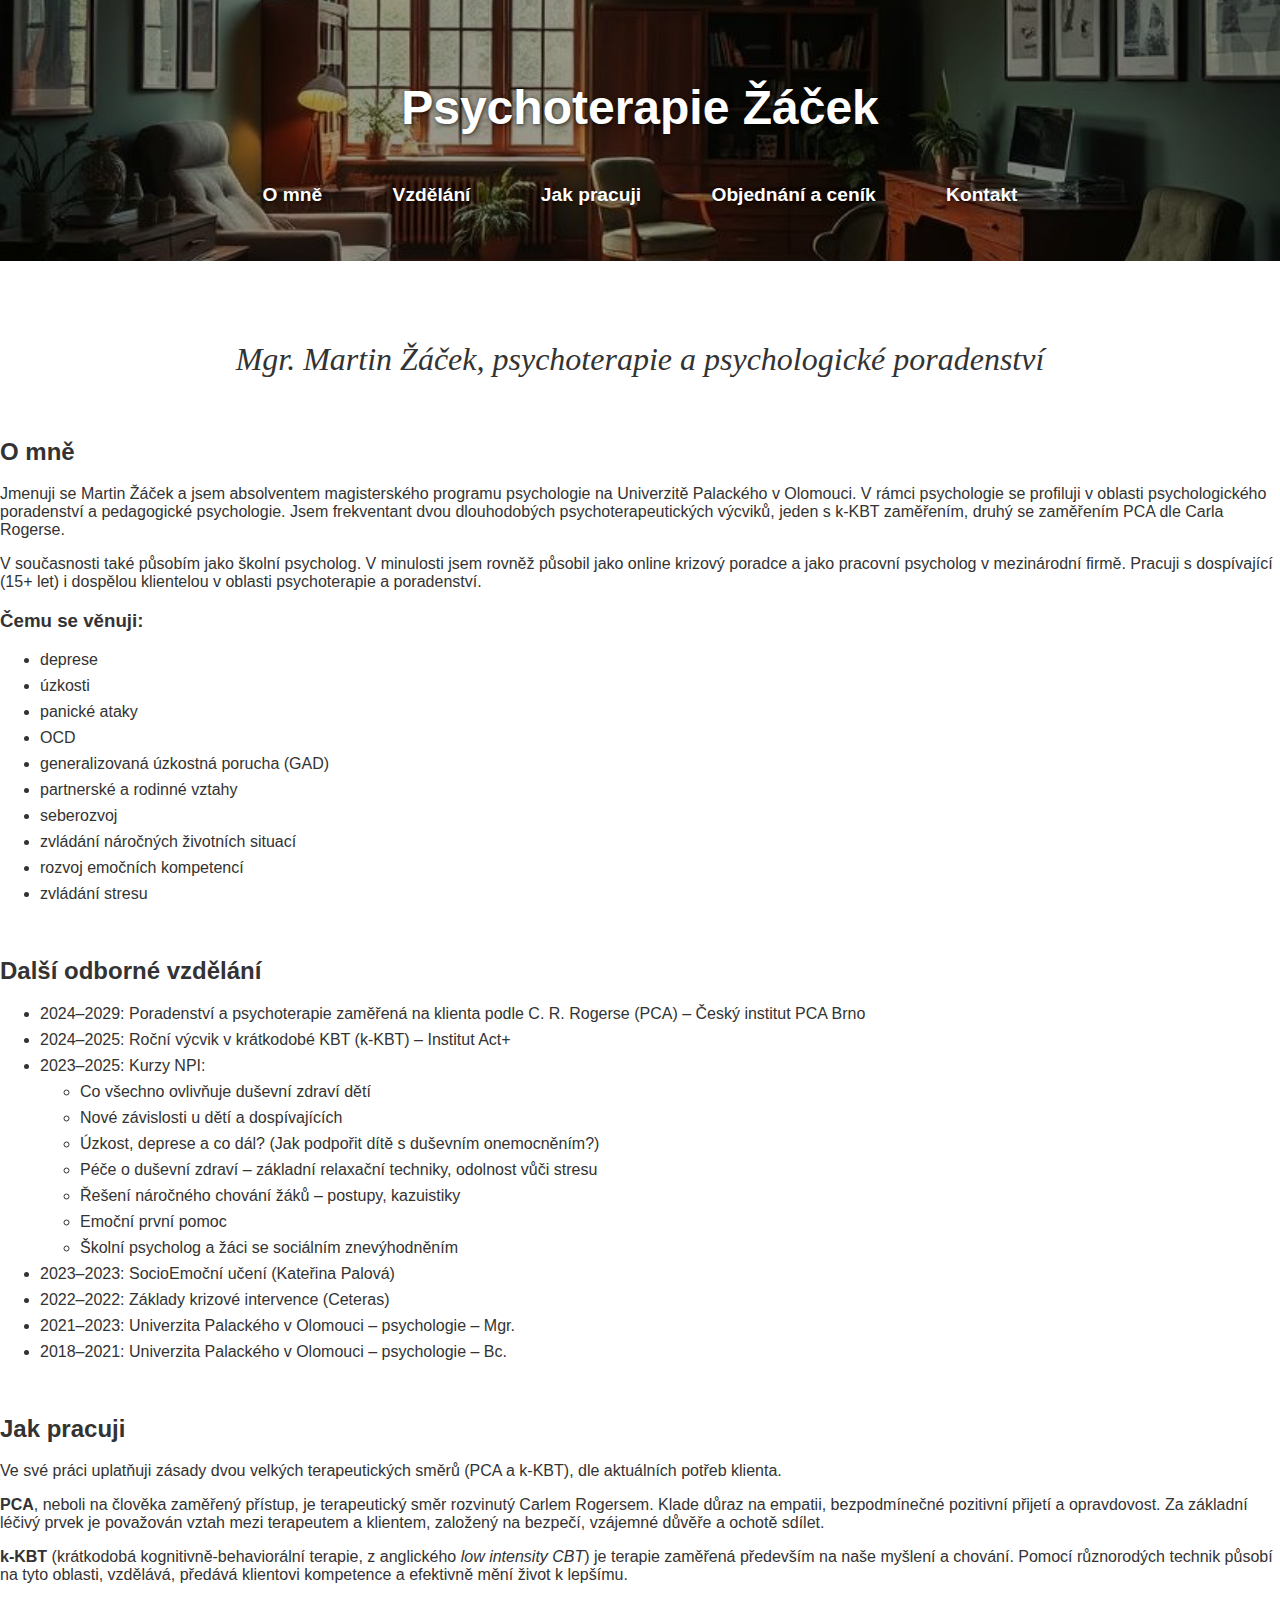
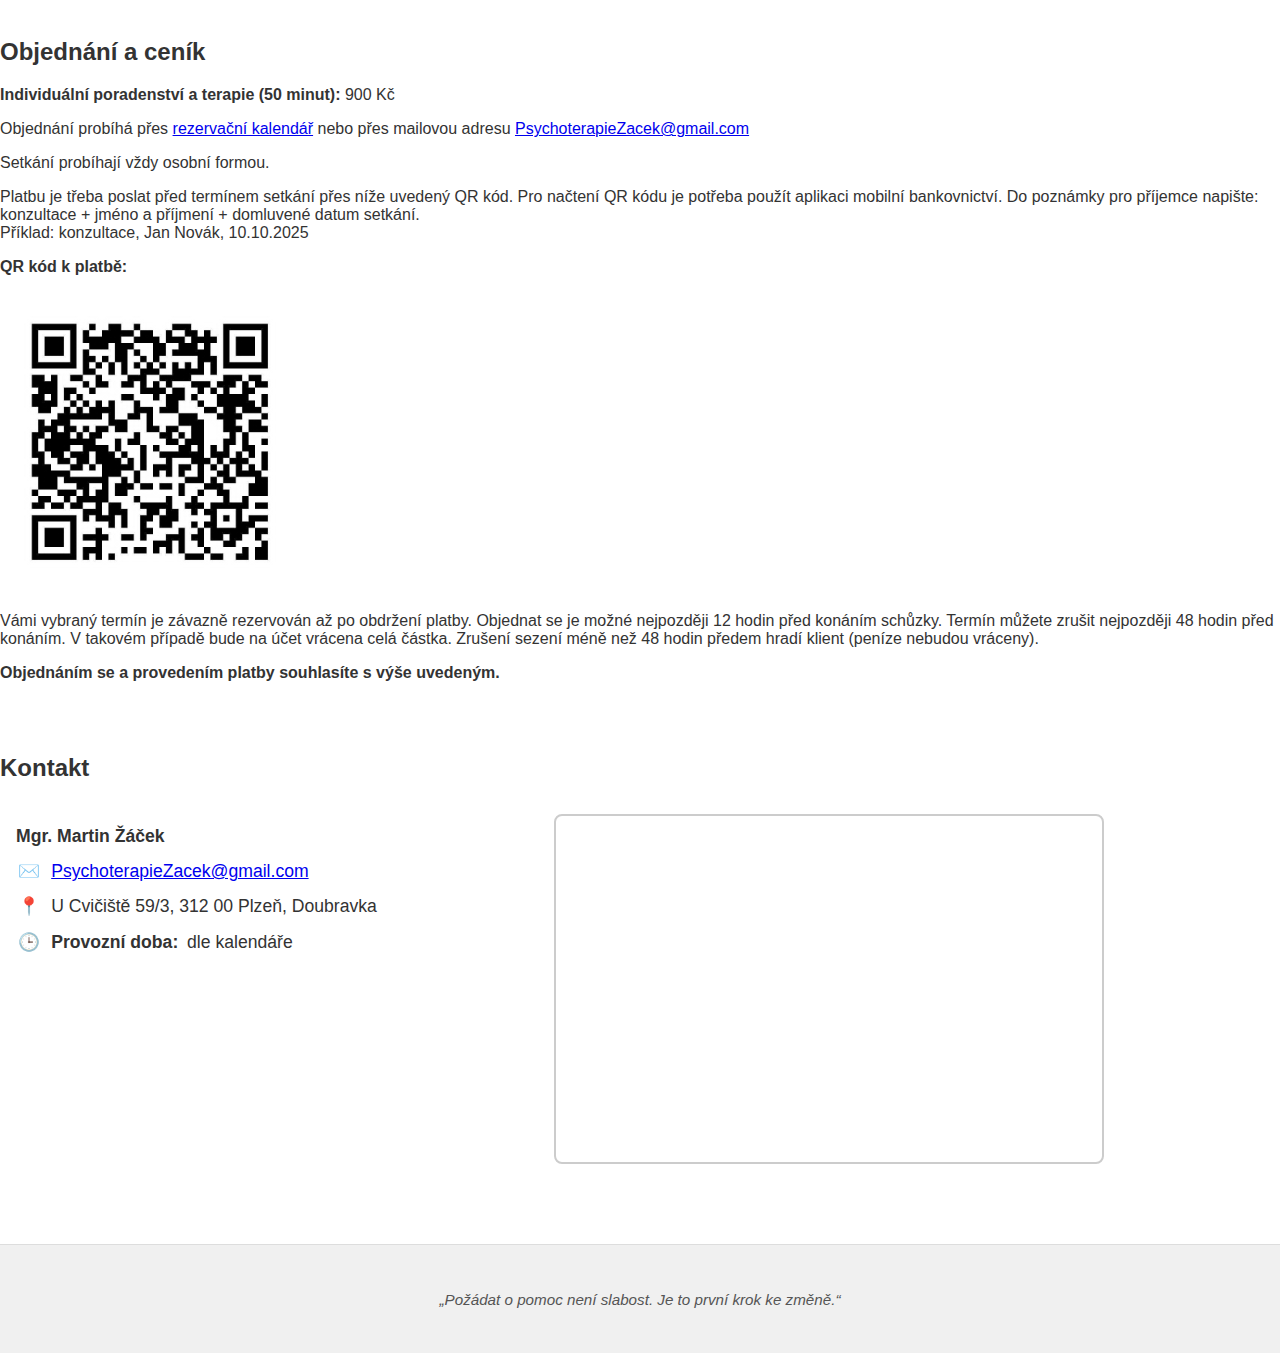
<file: index.html>
<!DOCTYPE html>
<html lang="cs">
<head>
  <meta charset="UTF-8">
  <title>Psychoterapie Mgr. Žáček | Individuální psychologická pomoc v Plzni</title>
  <meta name="description" content="Psychoterapie pro dospělé a dospívající v Plzni. KBT a PCA terapie na úzkosti, deprese, OCD, stres i vztahy. Objednání online u Mgr. Martina Žáčka.">
  <meta name="viewport" content="width=device-width, initial-scale=1.0">
  <meta name="robots" content="index, follow">
  
  <meta property="og:title" content="Psychoterapie Martin Žáček – Plzeň">
  <meta name="description" content="Psychoterapie pro dospělé a dospívající v Plzni. KBT a PCA terapie na úzkosti, deprese, OCD, stres i vztahy. Objednání online u Mgr. Martina Žáčka.">
  <meta property="og:url" content="https://psychoterapie-zacek.cz/">
  <meta property="og:type" content="website">

  <meta name="twitter:card" content="summary">
  <meta name="twitter:title" content="Psychoterapie Martin Žáček – Plzeň">
  <meta name="description" content="Psychoterapie pro dospělé a dospívající v Plzni. KBT a PCA terapie na úzkosti, deprese, OCD, stres i vztahy. Objednání online u Mgr. Martina Žáčka.">


  <meta property="og:image" content="https://psychoterapie-zacek.cz/favicon.png" />
  <meta property="og:image:alt" content="Psychoterapie Žáček logo or preview image" />
  <meta property="og:image:width" content="400" />
  <meta property="og:image:height" content="400" />

  <link rel="icon" href="https://psychoterapie-zacek.cz/favicon.png" type="image/png">
  <link rel="stylesheet" href="style.css">


  <script type="application/ld+json">
  {
    "@context": "https://schema.org",
    "@type": "ProfessionalService",
    "name": "Mgr. Martin Žáček",
    "email": "mailto:PsychoterapieZacek@gmail.com",
    "url": "https://psychoterapie-zacek.cz",
    "logo": "https://psychoterapie-zacek.cz/favicon.png",
    "address": {
      "@type": "PostalAddress",
      "streetAddress": "U Cvičiště 59/3",
      "addressLocality": "Plzeň",
      "postalCode": "31200",
      "addressCountry": "CZ"
    },
    "areaServed": "Plzeň",
    "description": "Psychoterapie pro dospělé a dospívající – KBT, PCA, úzkosti, deprese, OCD, stres, vztahy.",
    "priceRange": "800-1200 CZK",
    "knowsAbout": [
      "psychoterapie dospělých",
      "psychoterapie dětí",
      "psychoterapie dospívajících",
      "KBT",
      "PCA",
      "úzkosti",
      "deprese",
      "OCD",
      "stres",
      "vztahové problémy"
    ]
  }
  </script>

</head>
<body>
  <header class="hero">
    <div class="overlay">
      <h1>Psychoterapie Žáček</h1>
      <nav>
        <ul>
          <li><a href="#" data-target="omne">O mně</a></li>
          <li><a href="#" data-target="vzdelani">Vzdělání</a></li>
          <li><a href="#" data-target="jak-pracuji">Jak pracuji</a></li>
          <li><a href="#" data-target="cenik">Objednání a ceník</a></li>
          <li><a href="#" data-target="kontakt">Kontakt</a></li>
        </ul>
      </nav>
    </div>
  </header>
  <script>
    document.querySelectorAll('a[data-target]').forEach(link => {
      link.addEventListener('click', function(e) {
        e.preventDefault();
        const sectionId = this.getAttribute('data-target');
        const section = document.getElementById(sectionId);
        if (section) {
          section.scrollIntoView({ behavior: 'smooth' });
          // Optional: remove hash from URL if it's already there
          history.replaceState(null, null, ' ');
        }
      });
    });
  </script>


  <main>
    <section id="introduction" style="text-align: center; margin-top: 2rem;">
      <h1 style="font-family: 'Georgia', serif; font-style: italic; font-weight: normal;">
        Mgr. Martin Žáček, psychoterapie a psychologické poradenství
      </h1>
    </section>

    <br>
    <section id="omne">
        <h2>O mně</h2>
        <p>
            Jmenuji se Martin Žáček a jsem absolventem magisterského programu psychologie na Univerzitě Palackého v Olomouci. V rámci psychologie se profiluji v oblasti psychologického poradenství a pedagogické psychologie. Jsem frekventant dvou dlouhodobých psychoterapeutických výcviků, jeden s k-KBT zaměřením, druhý se zaměřením PCA dle Carla Rogerse.
        </p>
        <p>
            V současnosti také působím jako školní psycholog. V minulosti jsem rovněž působil jako online krizový poradce a jako pracovní psycholog v mezinárodní firmě. Pracuji s dospívající (15+ let) i dospělou klientelou v oblasti psychoterapie a poradenství.
        </p>
        <h3>Čemu se věnuji:</h3>
        <ul>
            <li>deprese</li>
            <li>úzkosti</li>
            <li>panické ataky</li>
            <li>OCD</li>
            <li>generalizovaná úzkostná porucha (GAD)</li>
            <li>partnerské a rodinné vztahy</li>
            <li>seberozvoj</li>
            <li>zvládání náročných životních situací</li>
            <li>rozvoj emočních kompetencí</li>
            <li>zvládání stresu</li>
        </ul>
    </section>
    <br>
    <section id="vzdelani">
        <h2>Další odborné vzdělání</h2>
        <ul>
            <li>2024–2029: Poradenství a psychoterapie zaměřená na klienta podle C. R. Rogerse (PCA) – Český institut PCA Brno</li>
            <li>2024–2025: Roční výcvik v krátkodobé KBT (k-KBT) – Institut Act+</li>
            <li>2023–2025: Kurzy NPI:
            <ul>
                <li>Co všechno ovlivňuje duševní zdraví dětí</li>
                <li>Nové závislosti u dětí a dospívajících</li>
                <li>Úzkost, deprese a co dál? (Jak podpořit dítě s duševním onemocněním?)</li>
                <li>Péče o duševní zdraví – základní relaxační techniky, odolnost vůči stresu</li>
                <li>Řešení náročného chování žáků – postupy, kazuistiky</li>
                <li>Emoční první pomoc</li>
                <li>Školní psycholog a žáci se sociálním znevýhodněním</li>
            </ul>
            </li>
            <li>2023–2023: SocioEmoční učení (Kateřina Palová)</li>
            <li>2022–2022: Základy krizové intervence (Ceteras)</li>
            <li>2021–2023: Univerzita Palackého v Olomouci – psychologie – Mgr.</li>
            <li>2018–2021: Univerzita Palackého v Olomouci – psychologie – Bc.</li>
        </ul>
    </section>

    <br>
    <section id="jak-pracuji">
        <h2>Jak pracuji</h2>
        <p>
            Ve své práci uplatňuji zásady dvou velkých terapeutických směrů (PCA a k-KBT), dle aktuálních potřeb klienta.
        </p>
        <p>
            <strong>PCA</strong>, neboli na člověka zaměřený přístup, je terapeutický směr rozvinutý Carlem Rogersem. Klade důraz na empatii, bezpodmínečné pozitivní přijetí a opravdovost. Za základní léčivý prvek je považován vztah mezi terapeutem a klientem, založený na bezpečí, vzájemné důvěře a ochotě sdílet.
        </p>
        <p>
            <strong>k-KBT</strong> (krátkodobá kognitivně-behaviorální terapie, z anglického <em>low intensity CBT</em>) je terapie zaměřená především na naše myšlení a chování. Pomocí různorodých technik působí na tyto oblasti, vzdělává, předává klientovi kompetence a efektivně mění život k lepšímu.
        </p>
    </section>


    <br>
    <section id="cenik">
        <h2>Objednání a ceník</h2>

        <p><strong>Individuální poradenství a terapie (50 minut):</strong> 900 Kč</p>

        <p>
            Objednání probíhá přes 
            <a href="https://calendar.google.com/calendar/u/0/appointments/schedules/AcZssZ2gF-J1KG7GhA5J-Fupkhoh07h63im_EaI9-vYgGFOuTz5iGeFIFIn6_LWjNhJBqwuUzpvz0xHn" target="_blank">
            rezervační kalendář</a>
           nebo přes mailovou adresu <a href="mailto:PsychoterapieZacek@gmail.com">PsychoterapieZacek@gmail.com</a>
        </p>

        <p>Setkání probíhají vždy osobní formou.</p>

        <p>
            Platbu je třeba poslat před termínem setkání přes níže uvedený QR kód. Pro načtení QR kódu je potřeba použít aplikaci mobilní bankovnictví. 
            Do poznámky pro příjemce napište: konzultace + jméno a příjmení + domluvené datum setkání.<br>
            Příklad: konzultace, Jan Novák, 10.10.2025
        </p>

        <p><strong>QR kód k platbě:</strong></p>
        <img src="./assets/qr-code.jpg" alt="QR kód pro platbu psychoterapie Plzeň Martin Žáček" style="max-width: 300px; height: auto;">

        <p>
            Vámi vybraný termín je závazně rezervován až po obdržení platby. Objednat se je možné nejpozději 12 hodin před konáním schůzky. Termín můžete zrušit nejpozději 48 hodin před konáním. V takovém případě bude na účet vrácena celá částka. Zrušení sezení méně než 48 hodin předem hradí klient (peníze nebudou vráceny).
        </p>

        <p><strong>Objednáním se a provedením platby souhlasíte s výše uvedeným.</strong></p>
    </section>


    <br>
    <br>

    <section id="kontakt">
      <h2>Kontakt</h2>
      <div class="kontakt-wrapper">
        <div class="contact-info">
            <p>
                <strong>Mgr. Martin Žáček</strong>
            </p>
            <p><span class="icon-emoji">✉️</span> <a href="mailto:PsychoterapieZacek@gmail.com">PsychoterapieZacek@gmail.com</a></p>
            <p><span class="icon-emoji">📍</span> U Cvičiště 59/3, 312 00 Plzeň, Doubravka</p>
            <p><span class="icon-emoji">🕒</span> <strong class="hours-label">Provozní doba:</strong>
                dle kalendáře
            </p>
        </div>


        <div class="map-container">
            <iframe src="https://www.google.com/maps/embed?pb=!1m18!1m12!1m3!1d938.0206245844408!2d13.423629850806314!3d49.75608956125949!2m3!1f0!2f0!3f0!3m2!1i1024!2i768!4f13.1!3m3!1m2!1s0x470af04b29fd56f3%3A0x3307a68cb8b24!2zVSBDdmnEjWnFoXTEmyA1OS8zLCAzMTIgMDAgUGx6ZcWIIDQtRG91YnJhdmth!5e0!3m2!1scs!2scz!4v1748973026502!5m2!1scs!2scz" 
            width="100%" height="100%" style="border:0;" allowfullscreen="" loading="lazy" referrerpolicy="no-referrer-when-downgrade"></iframe>
        </div>
      </div>
    </section>

  </main>
<footer> <p><em>„Požádat o pomoc není slabost. Je to první krok ke změně.“</em></p></footer>
  
</body>
</html>
</file>
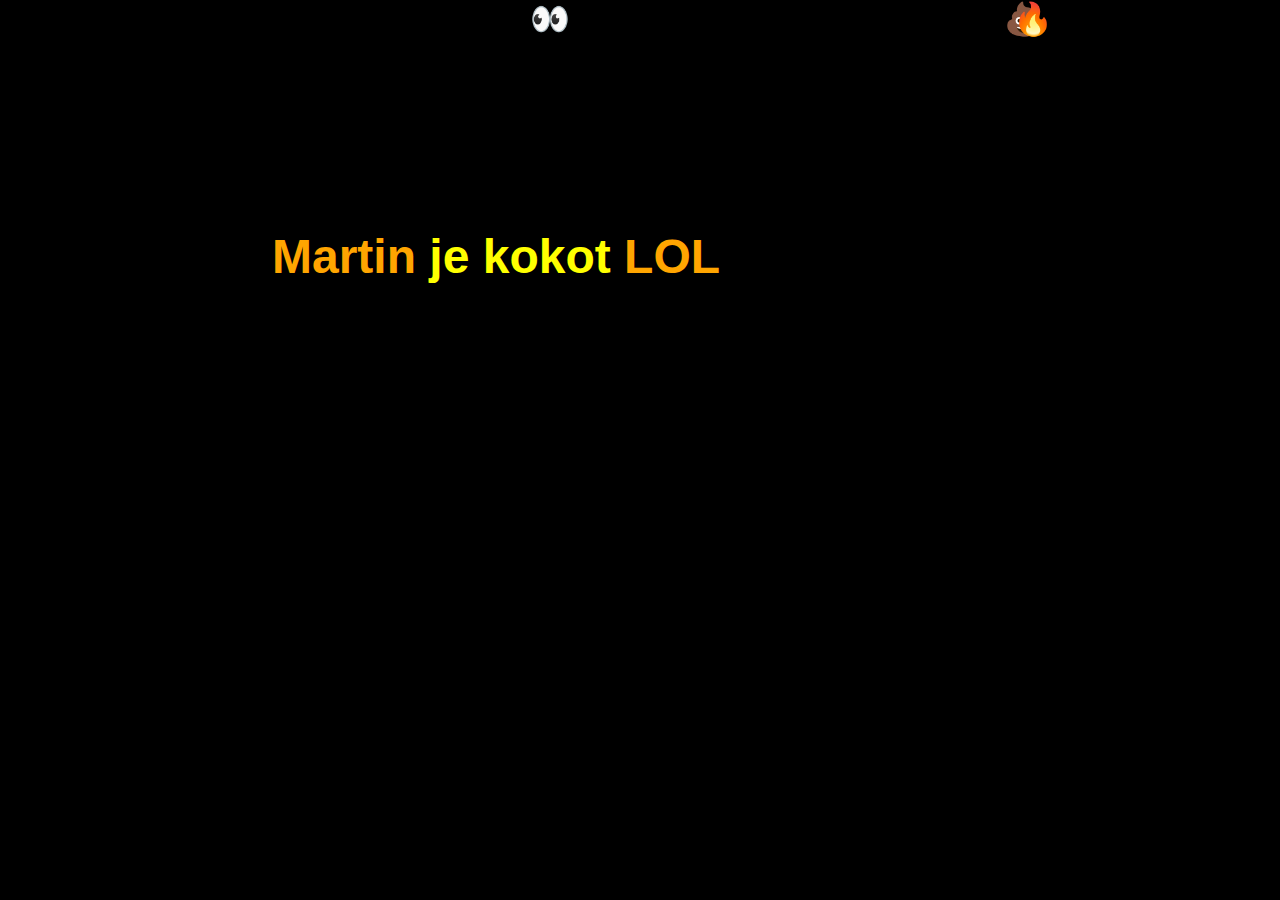
<file: bonus.html>
<!DOCTYPE html>
<html lang="en">
<head>
  <meta charset="UTF-8" />
  <meta name="viewport" content="width=device-width, initial-scale=1.0"/>
  <title>Bouncy Wiggle</title>
  <style>
    html, body {
      margin: 0;
      padding: 0;
      overflow: hidden;
      background: black;
      height: 100%;
    }

    #bouncyText {
      position: absolute;
      font-size: 3em;
      font-weight: bold;
      font-family: 'Comic Sans MS', cursive, sans-serif;
      color: white;
      animation: wiggle 0.2s infinite alternate;
      pointer-events: none;
    }

    @keyframes wiggle {
      0%   { transform: rotate(-5deg) scale(1.05); }
      100% { transform: rotate(5deg) scale(1); }
    }

    .emoji {
      position: absolute;
      font-size: 2rem;
      animation: fall 3s linear forwards;
      pointer-events: none;
    }

    @keyframes fall {
      to { transform: translateY(100vh); opacity: 0; }
    }
  </style>
</head>
<body>
  <div id="bouncyText">Martin <span style="color:yellow">je kokot</span> LOL</div>
  <div id="emojiContainer"></div>

  <script>
    const text = document.getElementById('bouncyText');
    let x = 100, y = 100;
    let dx = 4, dy = 3;
    const colors = ['red', 'lime', 'yellow', 'cyan', 'magenta', 'orange', 'white'];

    function bounce() {
      const w = window.innerWidth;
      const h = window.innerHeight;
      const rect = text.getBoundingClientRect();

      x += dx;
      y += dy;

      if (x < 0 || x + rect.width > w) dx *= -1;
      if (y < 0 || y + rect.height > h) dy *= -1;

      text.style.left = `${x}px`;
      text.style.top = `${y}px`;

      // Flashy color change
      text.style.color = colors[Math.floor(Math.random() * colors.length)];

      requestAnimationFrame(bounce);
    }

    bounce();

    // Emoji rain
    const emojiContainer = document.getElementById("emojiContainer");
    const emojis = ["😂", "🔥", "💩", "👀", "😎", "🫠", "💥"];

    function spawnEmoji() {
      const e = document.createElement("div");
      e.textContent = emojis[Math.floor(Math.random() * emojis.length)];
      e.className = "emoji";
      e.style.left = Math.random() * window.innerWidth + "px";
      emojiContainer.appendChild(e);
      setTimeout(() => emojiContainer.removeChild(e), 3000);
    }

    setInterval(spawnEmoji, 200);
  </script>
</body>
</html>
</file>
<file: style.css>
/* Reset and basics */
html, body {
  height: 100%;
  margin: 0;
  font-family: 'Segoe UI', Tahoma, Geneva, Verdana, sans-serif;
  color: #333;
  display: flex;
  flex-direction: column;
  scroll-behavior: smooth;
}

:root {
  scroll-padding-top: 100px;
}

/* Container to constrain content width and center */
.container {
  max-width: 1100px;
  margin: 0 auto;
  padding: 0 1em;
  width: 100%;
  box-sizing: border-box;
}

/* Header with big background */
.hero {
  background-image: url('assets/header2.jpg');
  background-size: cover;
  background-position: center;
  height: 60vh;
  position: relative;
  display: flex;
  align-items: center;
  justify-content: center;
  color: white;
}

.hero .overlay {
  background-color: rgba(0, 0, 0, 0.4);
  padding: 3em;
  width: 100%;
  text-align: center;
}

.hero h1 {
  font-size: 3em;
  margin-bottom: 1em;
  text-shadow: 1px 1px 4px rgba(0, 0, 0, 0.7);
}

/* Navigation */
nav ul {
  list-style: none;
  padding: 0;
  margin: 0;
  display: flex;
  gap: 2em;
  justify-content: center;
  flex-wrap: wrap;
}

nav a {
  color: #fff;
  text-decoration: none;
  font-weight: bold;
  font-size: 1.2em;
  text-shadow: 1px 1px 3px rgba(0, 0, 0, 0.6);
  padding: 0.5em 1em;
  border-radius: 5px;
  transition: background-color 0.3s;
}

.omne-row {
  display: flex;
  align-items: flex-start;
  gap: 8rem;
}

.omne-text {
  flex: 2;
}

.omne-image {
  flex: 1;
}

.therapy-image {
  max-width: 100%;
  height: auto;
  border-radius: 8px;
}

nav a:hover {
  background-color: rgba(255, 255, 255, 0.1);
}

/* Responsive navigation */
@media (max-width: 600px) {
  nav ul {
    gap: 0.5em;
  }

  nav a {
    font-size: 1em;
    padding: 0.4em 0.7em;
  }
}

/* Main content */
main {
  flex: 1;
  margin: 3em 0;
}

/* Lists */
li {
  margin-bottom: 0.5em;
}

ul ul {
  margin-top: 0.5em;
}

/* O mně section layout */
.list-with-image {
  display: flex;
  justify-content: flex-start;
  align-items: flex-start;
  flex-wrap: wrap;
  margin-top: 1rem;
}

.list-content {
  flex: 1 1 auto;      /* let it shrink/grow naturally */   /* cap the width to half viewport */
  min-width: 250px;    /* optional, to keep readability */
}

.therapy-image {
  max-width: 220px; /* slightly smaller so it’s not too far */
  width: 100%;
  height: auto;
  flex-shrink: 0;
  border-radius: 8px;
}

/* Kontakt section */
.kontakt-wrapper {
  display: flex;
  gap: 3vw;
  align-items: flex-start;
  flex-wrap: nowrap;
  margin: 2em 0;
  padding: 0 1em;
}

.contact-info {
  flex: 1 1 300px;
  font-size: 1.1em;
  color: #333;
  line-height: 1.5;
  min-width: 250px;
  max-width: 500px; /* fixed max-width for consistency */
  box-sizing: border-box;
}

.contact-info p {
  display: flex;
  align-items: center;
  flex-wrap: nowrap;
  gap: 0.5em;
  margin: 0.5em 0;
}

.map-container {
  flex: 1 1 400px;
  height: 350px;
  border: 2px solid #ccc;
  border-radius: 8px;
  overflow: hidden;
  min-width: 300px;
  max-width: 550px; /* fixed max-width */
  box-sizing: border-box;
}

.map-container iframe {
  display: block;
  width: 100%;
  height: 100%;
  border: 0;
  margin: 0;
  padding: 0;
}

.icon-emoji {
  display: inline-block;
  width: 1.5em;
  text-align: center;
}

.hours-label {
  display: inline-block;
}

/* Footer */
footer {
  text-align: center;
  color: #777;
  font-size: 0.95em;
  padding: 2em 1em;
  background-color: #f0f0f0;
  border-top: 1px solid #ddd;
}

footer em {
  display: block;
  font-style: italic;
  margin-bottom: 1em;
  color: #555;
}

#qr-container {
  text-align: left;
  max-width: 320px;
  margin: 0;
}


#qr-container img {
  max-width: 300px;
  width: 100%;
  height: auto;
  display: inline-block;
  border-radius: 8px;
}

@media (max-width: 800px) {
  /* Navigation adjustments */
  nav ul {
    gap: 0.5em;
  }

  nav a {
    font-size: 1em; 
    padding: 0.4em 0.7em;
  }

  /* Main width can be full or 95vw, so you can remove the earlier main width changes if needed */
  main {
    width: 95vw;
    margin: 3em auto;
    padding: 0 1.5em;
    box-sizing: border-box;
  }

  /* Kontakt section - stack and full width on smaller screens */
  .kontakt-wrapper {
    flex-wrap: wrap;
    padding: 0;
  }

  .contact-info, .map-container {
    max-width: 100% !important;
    flex: 1 1 100%;
    box-sizing: border-box;
    padding: 0;
  }

  .map-container {
    display: flex;
    justify-content: center;
    margin: 0 auto;
    width: 100%;
  }

  .map-container iframe {
    width: 100%;
    border-radius: 8px;
    border: 2px solid #ccc;
    display: block;
  }

  /* QR container adjustments */
  #qr-container {
    text-align: center;
    margin: 0 auto;
  }

  #qr-container img {
    max-width: 100%;
    height: auto;
    width: 100%;
  }

  /* Payment info stacked vertically */
  .payment-info {
    flex-direction: column;
  }

  .payment-text, .payment-qr {
    max-width: 100%;
  }

  .list-with-image {
    flex-direction: column;
    align-items: flex-start;
  }

  .list-content {
    flex: none;
    width: 100%;
  }

  .omne-row {
    display: flex;
    flex-direction: column;
    align-items: center;
    gap: 1em; /* ↓ Decrease spacing here if you had a larger one */
  }

  .omne-image {
    display: flex;
    justify-content: center;
  }

  .therapy-image {
    max-width: 60vw;
    height: auto;
    border-radius: 8px;
    display: block;
    margin-left: auto;
    margin-right: auto;
  }
}
</file>
